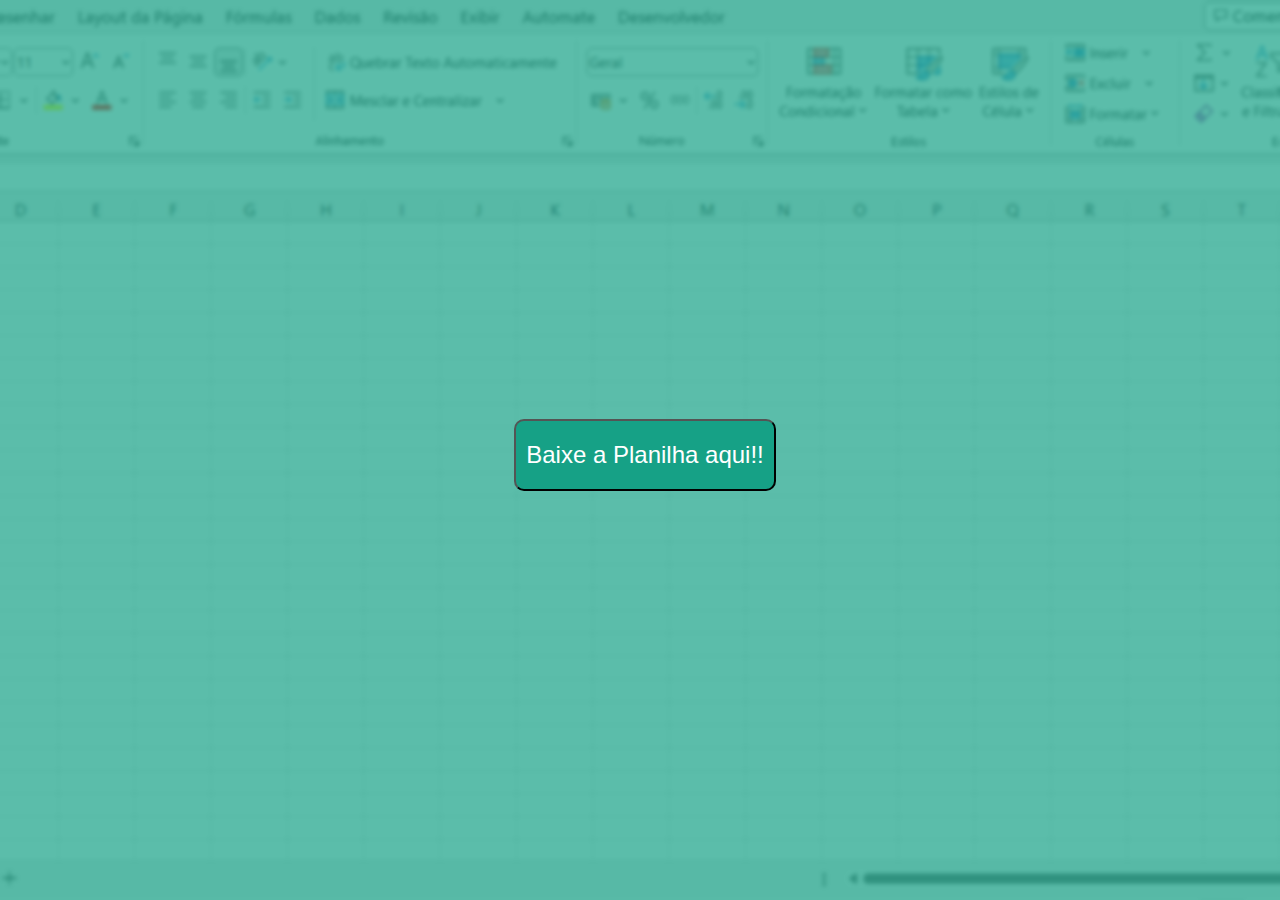
<file: index.html>
<!DOCTYPE html>
<html lang="en">
<head>
    <meta charset="UTF-8">
    <meta name="viewport" content="width=device-width, initial-scale=1.0">
    <title>Raphael Fantin</title>
    <link rel="stylesheet" href="styles.css"> <!-- Vincule seu arquivo CSS aqui -->
</head>
<body>
    <div class="container">
        <button class="download-button download-button-animation" onclick="downloadFile()">Baixe a Planilha aqui!!</button>
    </div>

    <script>
        // Função para fazer o download após 3 segundos
        function downloadFile() {
            setTimeout(function () {
                var link = document.createElement('a');
                link.href = 'tutorial.xlsx'; // Caminho correto para o arquivo na pasta "downloads"
                link.target = '_blank'; // Abre o link em uma nova guia
                link.download = 'tutorial.rar'; // Nome do arquivo para salvar
                document.body.appendChild(link);
                link.click();
                document.body.removeChild(link);
                
                // Redireciona o usuário para a página de "Obrigado"
                window.location.href = 'obrigado.html';
            }, 500); // 3 segundos (3000 milissegundos)
        }
    </script>
</body>
</html>
</file>
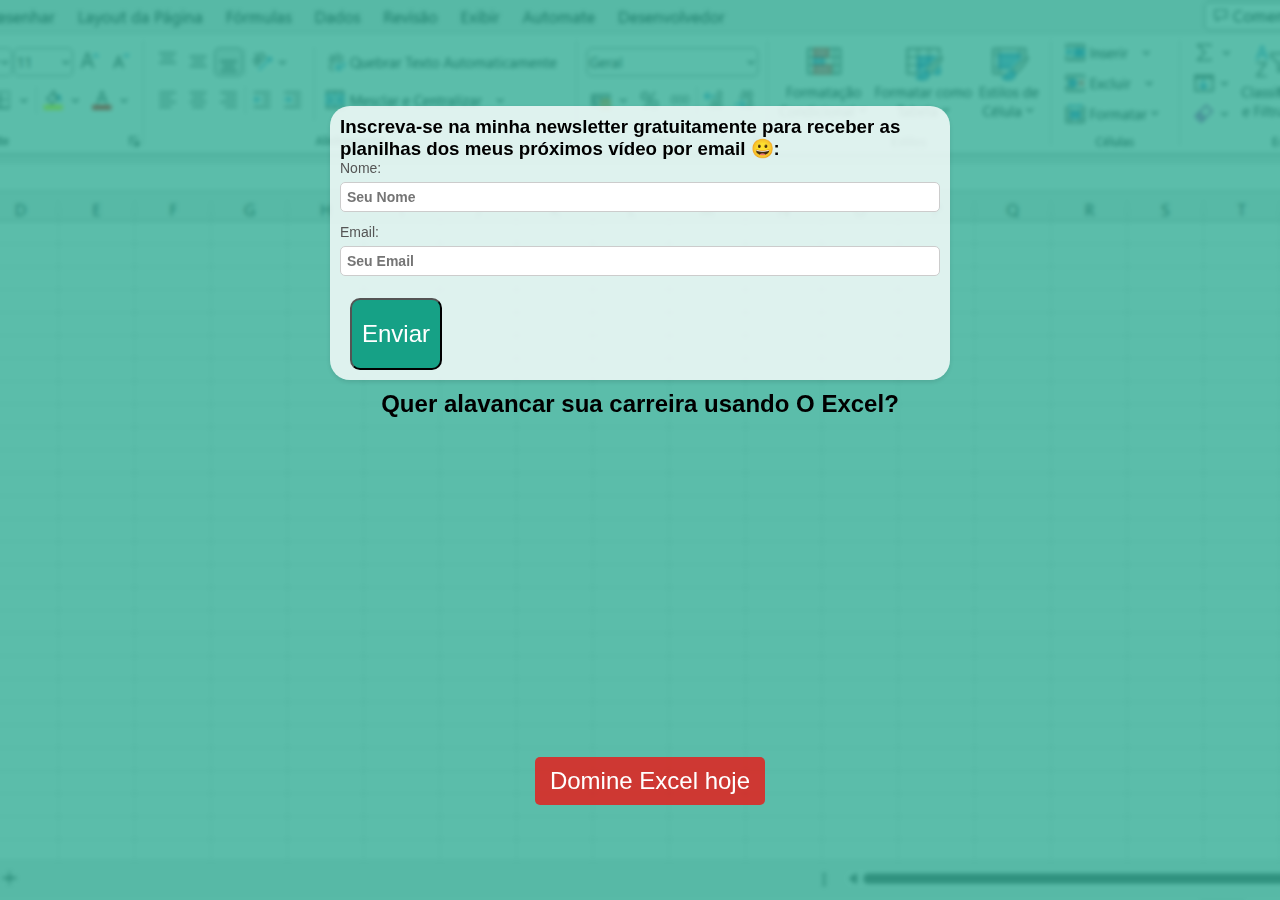
<file: obrigado.html>
<!DOCTYPE html>
<html lang="en">
<head>
    <meta charset="UTF-8">
    <meta name="viewport" content="width=device-width, initial-scale=1.0">
    <title>Raphael Fantin - Obrigado</title>
    <link rel="stylesheet" href="styles.css"> <!-- Vincule seu arquivo CSS aqui -->
</head>
<body>
    <div class="container">    
        <div class="form">
            <h3>Inscreva-se na minha newsletter gratuitamente para receber as planilhas dos meus próximos vídeo por email &#128512:</h3>
            <form id="contactform" action="https://formsubmit.io/send/munhozfantin@gmail.com" method="POST">
                <label for="name">Nome:</label>
                <input type="text" id="name" name="name" placeholder="Seu Nome" required>
                <label for="email">Email:</label>
                <input type="email" id="email" name="email" placeholder="Seu Email" required>
                <input type="hidden" name="_captcha" value="false">
                <button type="submit" class="download-button">Enviar</button>
            </form>
        </div>
        <h2 class="sub-title">Quer alavancar sua carreira usando O Excel?</h2>
        <div class="video">
            <div class="video-container">
                <iframe width="560" height="315" src="https://www.youtube.com/embed/4UjI8EWbpb4" frameborder="0" allowfullscreen></iframe>
            </div>
        </div>
        <a href="https://pay.hotmart.com/F86751106Y" class="buy-button">Domine Excel hoje</a>
    </div>
</body>
</html>
</file>
<file: styles.css>
/* Reset de estilos padrão do navegador */
body, h1, h2, h3, p, ul, li, form, label, input, button, a {
    margin: 0;
    padding: 0;
    box-sizing: border-box;
}

/* Definições gerais */
body {
    font-family: 'Montserrat', Arial, sans-serif;
    background-image: url('placeholder-image.jpg');
    background-size: cover;
    background-position: center;
    color: #000;
    display: flex;
    justify-content: center;
    align-items: center;
    height: 100vh;
    position: relative;
    margin: 0;
    padding: 0;
}


body::before {
    content: "";
    position: absolute;
    top: 0;
    left: 0;
    width: 100%;
    height: 100%;
    background-color: rgba(22, 161, 134, 0.7);
    backdrop-filter: blur(2px);
}

@media screen and (max-width: 768px) {
    body {
        background-image: none; /* Remove a imagem de fundo */
        background-color: #fff; /* Define uma cor de fundo alternativa para telas menores */
    }
    .container {
        max-width: 70%;
    }
}

/* Container principal */
.container {
    position: relative;
    width: 100%;
    max-width: 1200px;
    padding: 20px;
    display: flex;
    flex-direction: column;
    align-items: center;
    text-align: center;
}

/* Títulos */
.main-title {
    font-size: 30px;
    font-weight: bold;
    color: black;
    margin-bottom: 20px;
}

/* Formulário */
.form {
    background-color: rgba(255, 255, 255, 0.8);
    box-shadow: 0 2px 4px rgba(0, 0, 0, 0.1);
    border-radius: 20px;
    padding: 10px; /* Reduz a altura do padding do formulário */
    width: 100%;
    max-width: 600px;
    text-align: left;
    margin: 10px 0; /* Reduz a margem superior e inferior do formulário */
}

/* Rótulos e campos de entrada */
label {
    font-size: 14px; /* Tamanho menor da fonte para as etiquetas */
    color: #555; /* Cor mais suave para as etiquetas */
    margin-bottom: 6px; /* Espaçamento menor abaixo das etiquetas */
    display: block;
}

input[type="text"],
input[type="email"] {
    width: 100%;
    padding: 6px; /* Redução na altura do padding dos campos de entrada */
    margin-bottom: 12px; /* Espaçamento menor abaixo dos campos de entrada */
    border: 1px solid #ccc;
    border-radius: 5px;
    font-family: 'Montserrat', Arial, sans-serif;
    font-weight: bold;
    color: #000;
    font-size: 14px; /* Tamanho menor da fonte para os campos de entrada */
}

/* Botão de Compra (vermelho) */
.buy-button {
    background-color: rgba(255, 0, 0, 0.7);
    color: #fff;
    padding: 10px 15px;
    border-radius: 5px;
    text-decoration: none;
    font-size: 24px;
    text-align: center;
    margin-top: 20px;
    display: inline-block;
    width: auto;
    margin-left: 20px;
}

.buy-button:hover {
    background-color: #cc0000;
}

/* Botão de Download (verde) */
/* Botão de Download (verde) */
.download-button {
    background-color: #16a186; /* Cor verde para o botão de Download */
    color: #fff;
    padding: 20px 10px; /* Aumenta o padding para aumentar o tamanho do botão */
    border-radius: 10px;
    text-decoration: none;
    font-size: 24px; /* Aumenta o tamanho da fonte */
    text-align: center;
    margin-top: 10px;
    display: inline-block;
    width: auto;
    margin-left: 10px;
}

.download-button-animation {
    animation: pulse 2s infinite; /* Adiciona uma animação chamada "pulse" infinita */
}

@keyframes pulse {
    0% {
        transform: scale(1);
    }
    50% {
        transform: scale(1.1); /* Aumenta o tamanho em 10% */
    }
    100% {
        transform: scale(1);
    }
}
/* Botão de Download (verde) */
.download-button {
    background-color: #16a186; /* Cor verde para o botão de Download */
    color: #fff;
    padding: 20px 10px; /* Aumenta o padding para aumentar o tamanho do botão */
    border-radius: 10px;
    text-decoration: none;
    font-size: 24px; /* Aumenta o tamanho da fonte */
    text-align: center;
    margin-top: 10px;
    display: inline-block;
    width: auto;
    margin-left: 10px;
    animation: pulse 2s infinite, shadow-pulse 2s infinite; /* Adiciona animações "pulse" e "shadow-pulse" */
}

@keyframes pulse {
    0% {
        transform: scale(1);
    }
    50% {
        transform: scale(1.1); /* Aumenta o tamanho em 10% */
    }
    100% {
        transform: scale(1);
    }
}

@keyframes shadow-pulse {
    0% {
        box-shadow: 0px 0px 10px rgba(0, 0, 0, 0.2);
    }
    50% {
        box-shadow: 0px 0px 20px rgba(0, 0, 0, 0.4); /* Aumenta a sombra */
    }
    100% {
        box-shadow: 0px 0px 10px rgba(0, 0, 0, 0.2);
    }
}

.download-button:hover {
    background-color: #14b077; /* Cor verde mais escura em hover */
    transform: scale(1.1); /* Aumenta o tamanho do botão em hover */
    box-shadow: 0px 0px 20px rgba(0, 0, 0, 0.4); /* Aumenta a sombra em hover */
}
</file>
